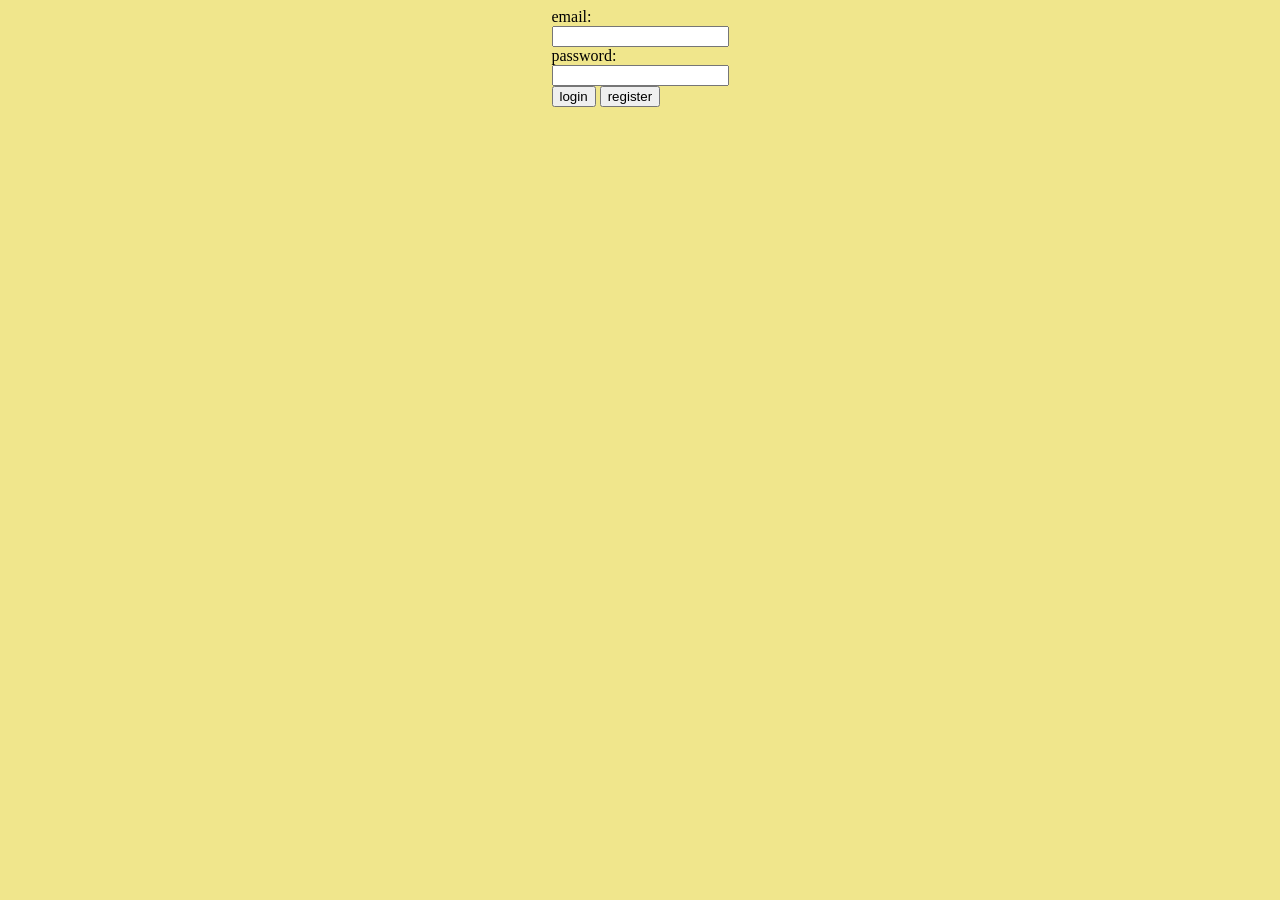
<file: lab7/index.html>
<!DOCTYPE html>

<html lang="en">
  <head>
    <meta charset="utf-8" />
    <meta http-equiv="X-UA-Compatible" content="IE=edge" />
    <title>lab7-login</title>
    <meta name="description" content="" />
    <meta name="viewport" content="width=device-width, initial-scale=1" />

    <style>
      body {
        background-color: khaki;
        display: flex;
        justify-content: center;
      }
    </style>
  </head>

  <body>
    <main>
      <form method="post" action="login.php">
        <label for="email"> email: </label><br />
        <input type="email" id="email" name="email" /><br />
        <label for="password"> password: </label><br />
        <input type="password" id="password" name="password" /><br />
        <input type="submit" value="login" />
        <input type="submit" value="register" />
      </form>
    </main>
  </body>
</html>
</file>
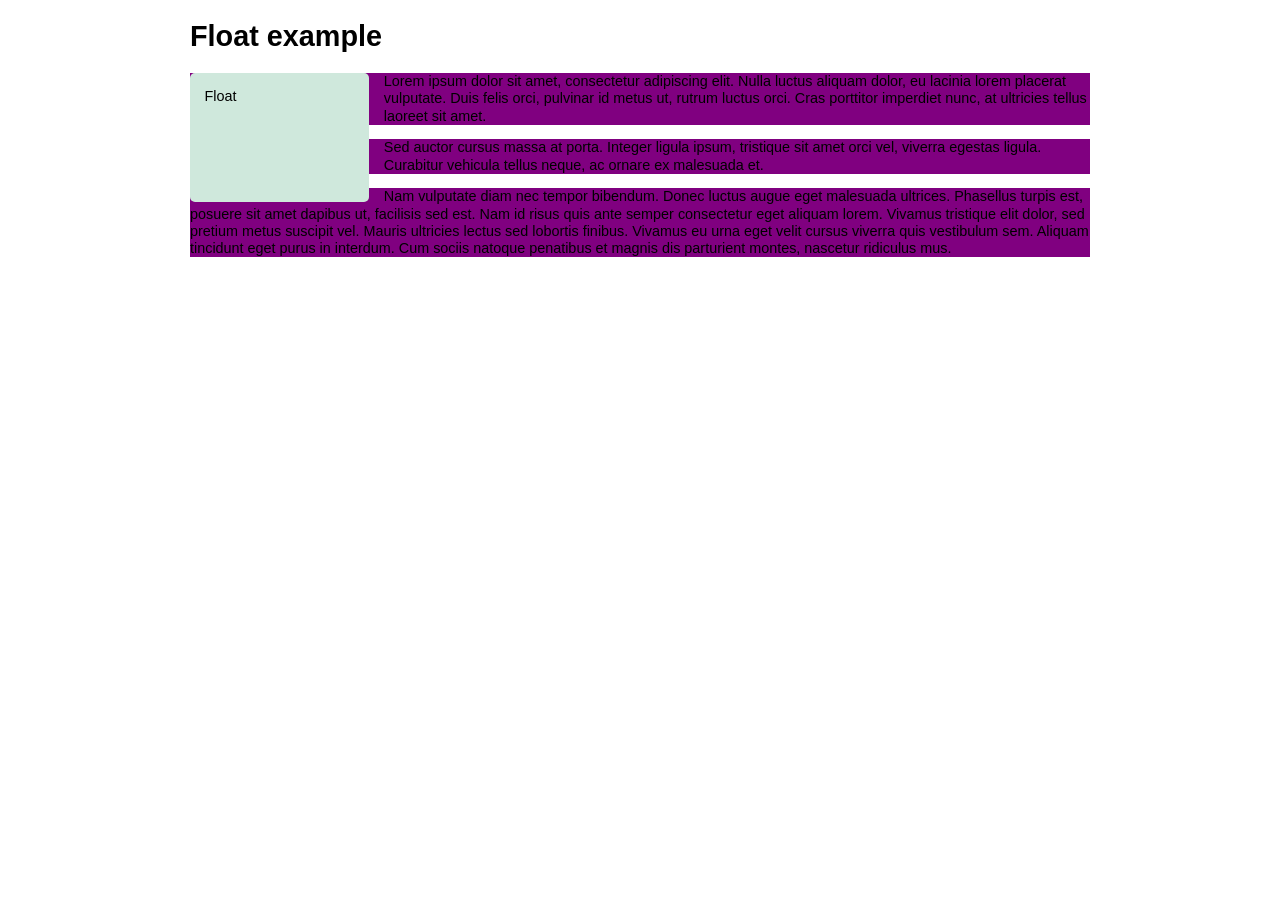
<file: junk/float/index.html>
<!DOCTYPE html>
<!--[if lt IE 7]>      <html class="no-js lt-ie9 lt-ie8 lt-ie7"> <![endif]-->
<!--[if IE 7]>         <html class="no-js lt-ie9 lt-ie8"> <![endif]-->
<!--[if IE 8]>         <html class="no-js lt-ie9"> <![endif]-->
<!--[if gt IE 8]>      <html class="no-js"> <!--<![endif]-->
<html>

<head>
  <meta charset="utf-8">
  <meta http-equiv="X-UA-Compatible" content="IE=edge">
  <title></title>
  <meta name="description" content="">
  <meta name="viewport" content="width=device-width, initial-scale=1">
  <link rel="stylesheet" href="styles.css">
</head>

<body>

  <h1>Float example</h1>

  <div class="box">Float</div>

  <p>
    Lorem ipsum dolor sit amet, consectetur adipiscing elit. Nulla luctus aliquam
    dolor, eu lacinia lorem placerat vulputate. Duis felis orci, pulvinar id metus
    ut, rutrum luctus orci. Cras porttitor imperdiet nunc, at ultricies tellus
    laoreet sit amet.
  </p>

  <p>
    Sed auctor cursus massa at porta. Integer ligula ipsum, tristique sit amet
    orci vel, viverra egestas ligula. Curabitur vehicula tellus neque, ac ornare
    ex malesuada et.
  </p>

  <p>
    Nam vulputate diam nec tempor bibendum. Donec luctus augue eget malesuada
    ultrices. Phasellus turpis est, posuere sit amet dapibus ut, facilisis sed
    est. Nam id risus quis ante semper consectetur eget aliquam lorem. Vivamus
    tristique elit dolor, sed pretium metus suscipit vel. Mauris ultricies lectus
    sed lobortis finibus. Vivamus eu urna eget velit cursus viverra quis
    vestibulum sem. Aliquam tincidunt eget purus in interdum. Cum sociis natoque
    penatibus et magnis dis parturient montes, nascetur ridiculus mus.
  </p>

</body>

</html>
</file>
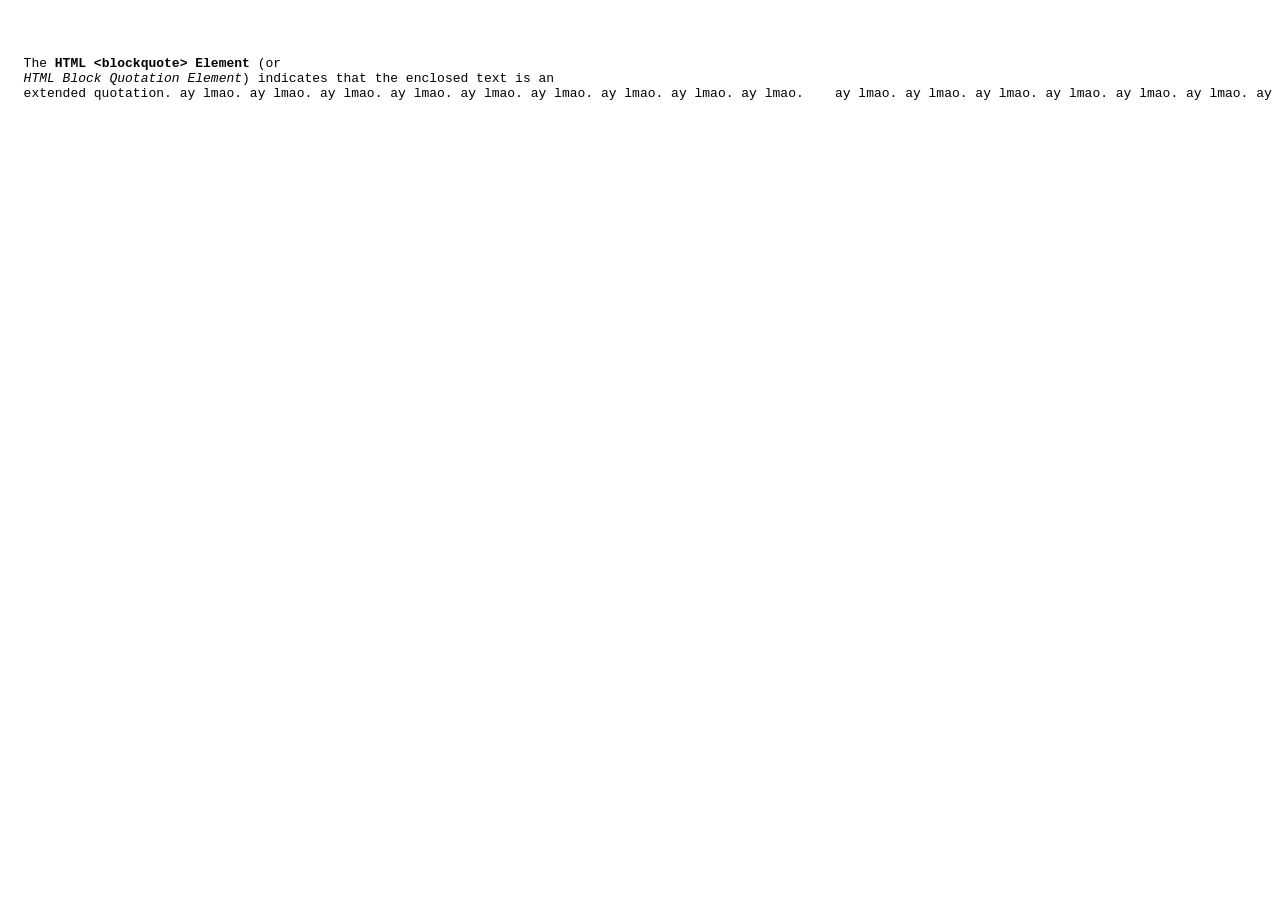
<file: lab0/index1.html>
<!DOCTYPE html>
<!--[if lt IE 7]>      <html class="no-js lt-ie9 lt-ie8 lt-ie7"> <![endif]-->
<!--[if IE 7]>         <html class="no-js lt-ie9 lt-ie8"> <![endif]-->
<!--[if IE 8]>         <html class="no-js lt-ie9"> <![endif]-->
<!--[if gt IE 8]>      <html class="no-js"> <!--<![endif]-->
<html>

<head>
  <meta charset="utf-8">
  <meta http-equiv="X-UA-Compatible" content="IE=edge">
  <title></title>
  <meta name="description" content="">
  <meta name="viewport" content="width=device-width, initial-scale=1">
  <link rel="stylesheet" href="">
</head>

<body>
  <main>
    <pre>    <p>
  The <strong>HTML <code>&lt;blockquote&gt;</code> Element</strong> (or
  <em>HTML Block Quotation Element</em>) indicates that the enclosed text is an
  extended quotation. ay lmao. ay lmao. ay lmao. ay lmao. ay lmao. ay lmao. ay lmao. ay lmao. ay lmao.    ay lmao. ay lmao. ay lmao. ay lmao. ay lmao. ay lmao. ay lmao. ay lmao.     ay lmao. ay lmao.     ay lmao. ay lmao. ay lmao. ay lmao. ay lmao. ay lmao.     ay lmao. ay lmao. ay lmao. ay lmao. ay lmao. ay lmao. ay lmao. ay lmao.     ay lmao. ay lmao. ay lmao. ay lmao. ay lmao. ay lmao. ay lmao. ay lmao.     ay lmao. ay lmao. ay lmao. ay lmao. ay lmao. ay lBmao. ay lmao. ay lmao. ay lmao. <abbr title="dada">ay lmao. </abbr>
</p></pre>

  </main>
</body>

</html>
</file>
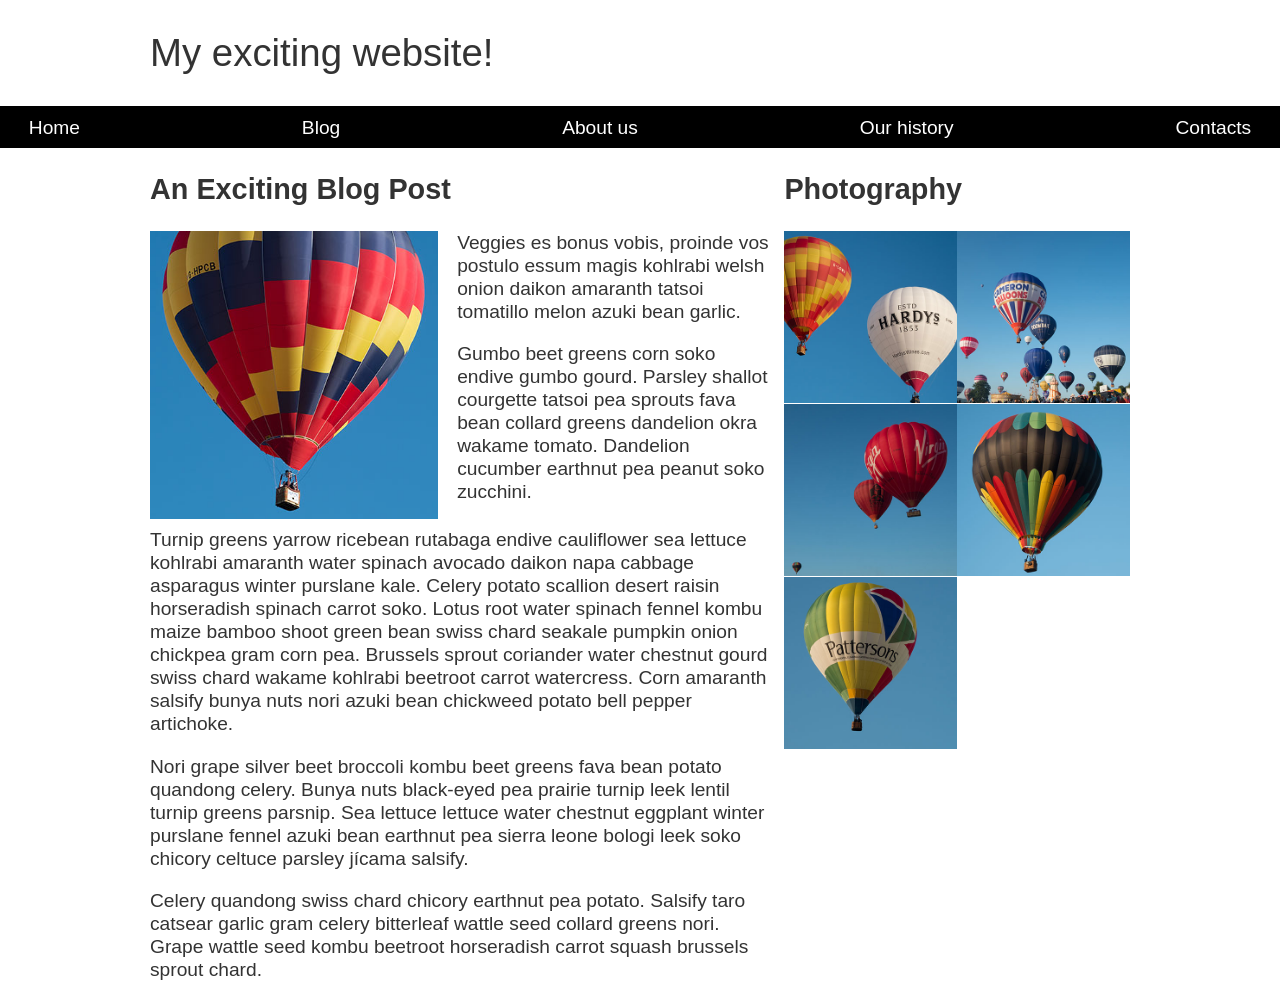
<file: lab4/challenge.html>
<!DOCTYPE html>
<html lang="en-US">

<head>
  <meta charset="utf-8">
  <meta name="viewport" content="width=device-width, initial-scale=1">
  <title> first responsive personal css </title>
  <link href="challenge.css" rel="stylesheet" type="text/css">
</head>

<!-- todo: responsiveness -->
<body>
  <div class="logo">My exciting website!</div>

  <nav>
    <ul>
      <li>
        <a href="">Home</a>
      </li>
      <li>
        <a href="">Blog</a>
      </li>
      <li>
        <a href="">About us</a>
      </li>
      <li>
        <a href="">Our history</a>
      </li>
      <li>
        <a href="">Contacts</a>
      </li>
    </ul>
  </nav>

  <main class="grid">
    <article>
      <h1>An Exciting Blog Post</h1>
      <img src="images/balloon-sq6.jpg" alt="placeholder" class="feature">
      <p>
        Veggies es bonus vobis, proinde vos postulo essum magis kohlrabi welsh
        onion daikon amaranth tatsoi tomatillo melon azuki bean garlic.
      </p>

      <p>
        Gumbo beet greens corn soko endive gumbo gourd. Parsley shallot
        courgette tatsoi pea sprouts fava bean collard greens dandelion okra
        wakame tomato. Dandelion cucumber earthnut pea peanut soko zucchini.
      </p>

      <p>
        Turnip greens yarrow ricebean rutabaga endive cauliflower sea lettuce
        kohlrabi amaranth water spinach avocado daikon napa cabbage asparagus
        winter purslane kale. Celery potato scallion desert raisin horseradish
        spinach carrot soko. Lotus root water spinach fennel kombu maize
        bamboo shoot green bean swiss chard seakale pumpkin onion chickpea
        gram corn pea. Brussels sprout coriander water chestnut gourd swiss
        chard wakame kohlrabi beetroot carrot watercress. Corn amaranth
        salsify bunya nuts nori azuki bean chickweed potato bell pepper
        artichoke.
      </p>

      <p>
        Nori grape silver beet broccoli kombu beet greens fava bean potato
        quandong celery. Bunya nuts black-eyed pea prairie turnip leek lentil
        turnip greens parsnip. Sea lettuce lettuce water chestnut eggplant
        winter purslane fennel azuki bean earthnut pea sierra leone bologi
        leek soko chicory celtuce parsley jícama salsify.
      </p>

      <p>
        Celery quandong swiss chard chicory earthnut pea potato. Salsify taro
        catsear garlic gram celery bitterleaf wattle seed collard greens nori.
        Grape wattle seed kombu beetroot horseradish carrot squash brussels
        sprout chard.
      </p>
    </article>

    <aside>
      <h2>Photography</h2>
      <ul class="photos">
        <li>
          <img src="images/balloon-sq1.jpg" alt="placeholder">
        </li>
        <li>
          <img src="images/balloon-sq2.jpg" alt="placeholder">
        </li>
        <li>
          <img src="images/balloon-sq3.jpg" alt="placeholder">
        </li>
        <li>
          <img src="images/balloon-sq4.jpg" alt="placeholder">
        </li>
        <li>
          <img src="images/balloon-sq5.jpg" alt="placeholder">
        </li>
      </ul>
    </aside>
  </main>
</body>

</html>
</file>
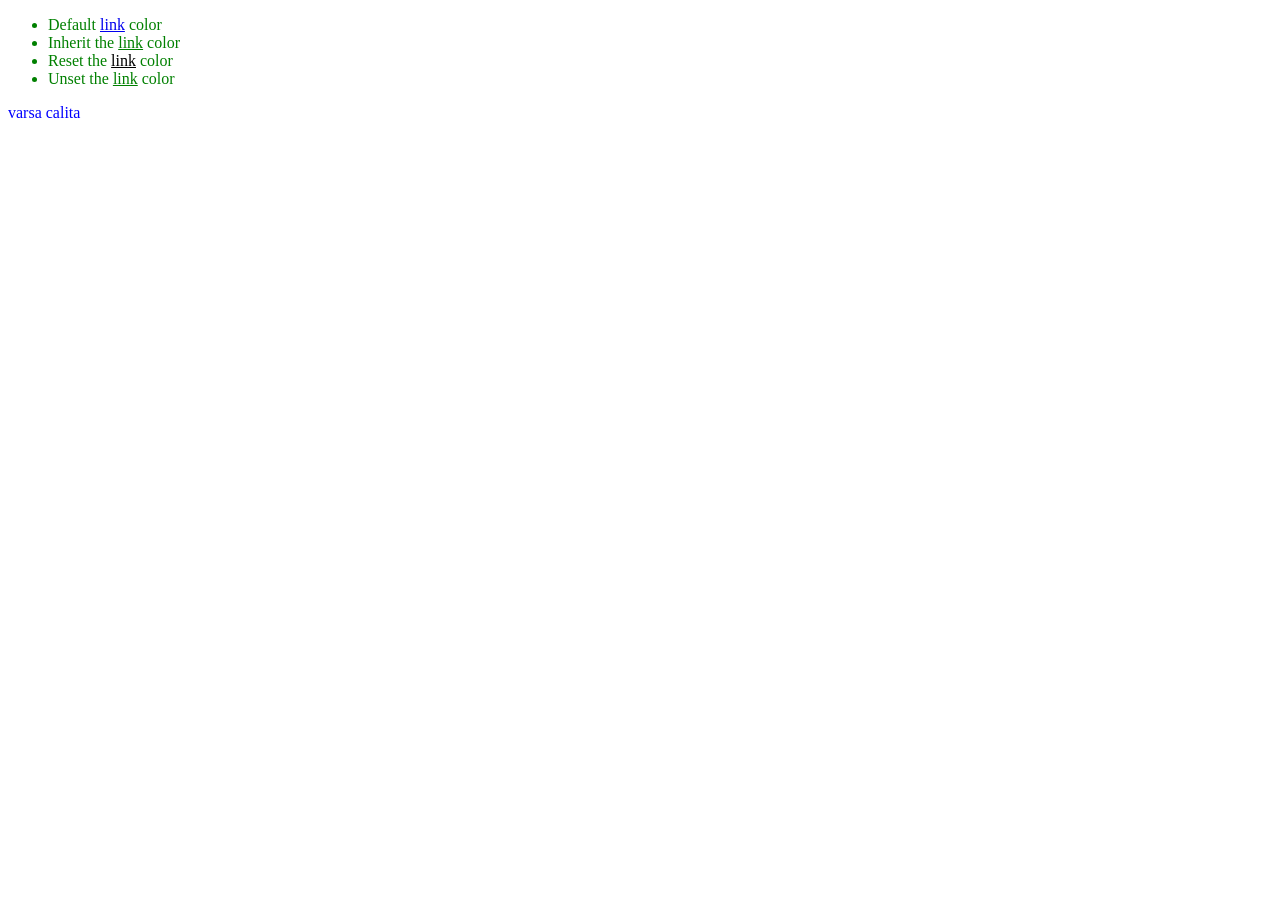
<file: lab4/index0.html>
<!DOCTYPE html>
<!--[if lt IE 7]>      <html class="no-js lt-ie9 lt-ie8 lt-ie7"> <![endif]-->
<!--[if IE 7]>         <html class="no-js lt-ie9 lt-ie8"> <![endif]-->
<!--[if IE 8]>         <html class="no-js lt-ie9"> <![endif]-->
<!--[if gt IE 8]>      <html class="no-js"> <!--<![endif]-->
<html>

<head>
  <meta charset="utf-8">
  <meta http-equiv="X-UA-Compatible" content="IE=edge">
  <title>lab4</title>
  <meta name="description" content="">
  <meta name="viewport" content="width=device-width, initial-scale=1">
  <link rel="stylesheet" href="../style/lab4.css">
</head>

<body>
  <ul>
    <li>Default <a href="#">link</a> color</li>
    <li class="my-class-1">Inherit the <a href="#">link</a> color</li>
    <li class="my-class-2">Reset the <a href="#">link</a> color</li>
    <li class="my-class-3">Unset the <a href="#">link</a> color</li>
  </ul>

  <p class="complicated_class" id="complicated_id"> varsa calita </p>


</body>

</html>
</file>
<file: junk/float/styles.css>
body {
  width: 90%;
  max-width: 900px;
  margin: 0 auto;
  font:
    0.9em/1.2 Arial,
    Helvetica,
    sans-serif;
}

p { /* still under the float */
  background-color: purple;
}

.box {
  float: left;
  margin-right: 15px;
  width: 150px;
  height: 100px;
  border-radius: 5px;
  background-color: rgb(207 232 220);
  padding: 1em;
}
</file>
<file: lab4/challenge.css>
body {
  background-color: #fff;
  color: #333;
  margin: 0;
  font: 1.2em / 1.2 Arial, Helvetica, sans-serif;
}

img {
  max-width: 100%;
  display: block;
}

.logo {
  font-size: 200%;
  padding: 30px 20px;
  margin: 0 auto;
  max-width: 980px;
}

.grid {
  display: flex;
  flex-direction: row;
  flex-wrap: nowrap;

  margin: auto;
  max-width: 980px;
}

main article {
  margin-right: 10px;
}

nav {
  position: sticky;
  top: 0;
  z-index: 10000;

  background-color: #000;
  padding: .5em;
}

nav ul {
  display: flex;
  align-items: center;
  justify-content: space-between;

  margin: 0;
  padding: 0;
  list-style: none;
}

nav a {
  color: #fff;
  text-decoration: none;
  margin: .5em 1em;
}

.photos {
  gap: .5px;
  display: grid;
  grid-template-columns: 1fr 1fr;
  width: 18em;
  height: 18em;

  list-style: none;
  padding: 0em;
}

.feature {
  float: left;

  width: 15em;
  height: 15em;
  margin-right: 1em;
  margin-bottom: .5em;
  padding-left: 0em;
  padding-right: 0em;
}

article p:nth-of-type(3) {
  clear: left;
}

@media (max-width: 340px) {
  body {
    font: 0.3em / 1.2 Arial, Helvetica, sans-serif;
  }
}

@media (min-width: 341px) and (max-width: 660px) {
  body {
    font: 0.6em / 1.2 Arial, Helvetica, sans-serif;
  }
}

@media (min-width: 661px) and (max-width: 1200px) {
  body {
    font: 1.2em / 1.2 Arial, Helvetica, sans-serif;
  }
}
</file>
<file: style/lab4.css>
body {
  color: green;
}

.my-class-1 a {
  color: inherit;
}

.my-class-2 a {
  color: initial;
}

.my-class-3 a {
  color: unset;
}

#complicated_id {
  color: blue;
}

.complicated_class {
  color: aliceblue;
}
</file>
